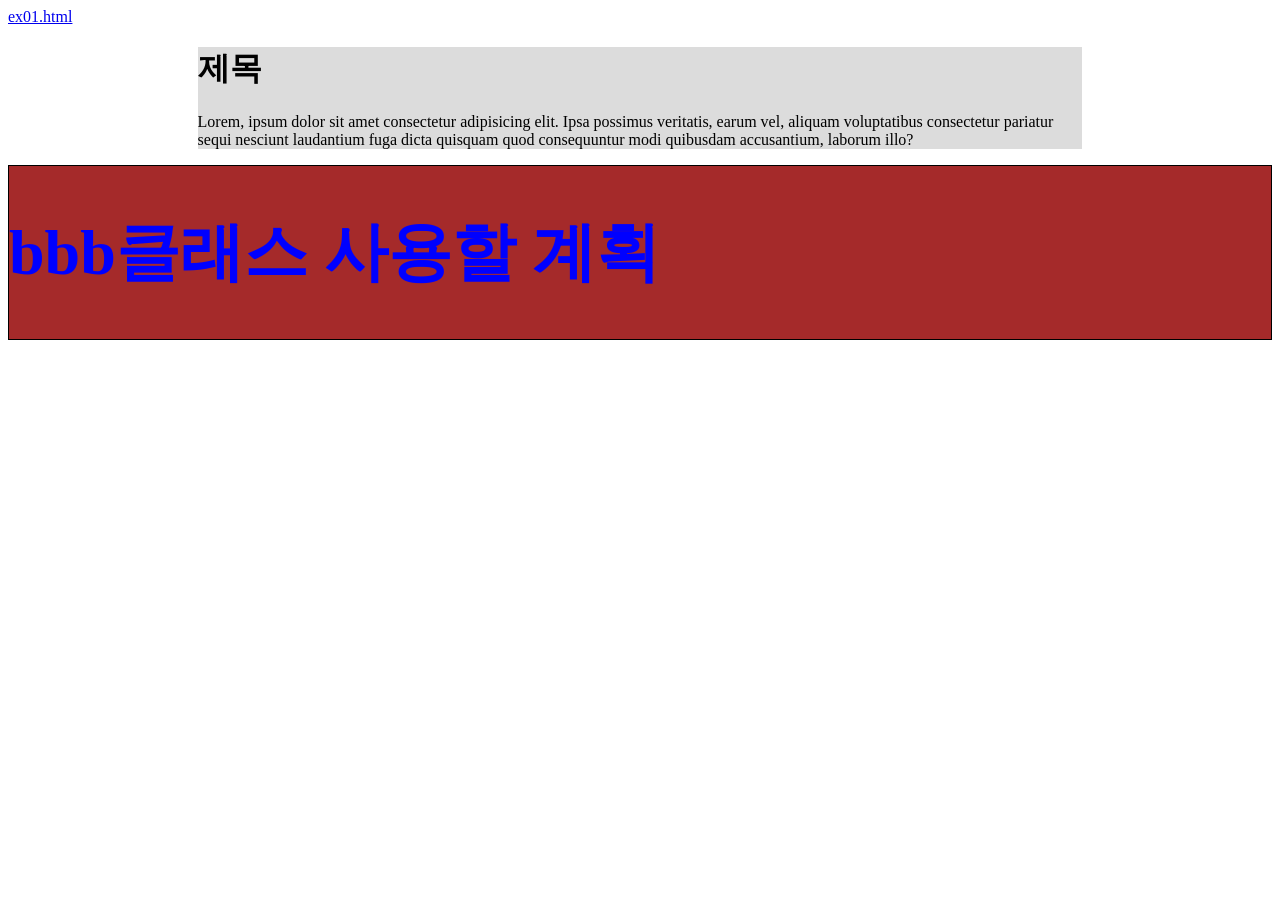
<file: 20260311/index.html>
<!DOCTYPE html>
<html lang="en">
<head>
    <meta charset="UTF-8">
    <meta name="viewport" content="width=device-width, initial-scale=1.0">
    <title>index.html</title>
    <style>
        .aaa {
            background-color: rgb(220,220,220);
            width: 70%;
            /* margin: 3rem 5rem 0 2rem; */
            /* 시계방향 순 12시 -> 3시 -> 6시 -> 9시 */
            margin: 0 auto;
            
        }
    </style>
    <link rel="stylesheet" href="index.css">
</head>
<body>
    <a href="ex01.html">ex01.html</a>
    <div class="aaa">
        <h1>제목</h1>
        <p>Lorem, ipsum dolor sit amet consectetur adipisicing elit. Ipsa possimus veritatis, earum vel, aliquam voluptatibus consectetur pariatur sequi nesciunt laudantium fuga dicta quisquam quod consequuntur modi quibusdam accusantium, laborum illo?</p>
    </div>
    <div class="bbb">
        <h1>bbb클래스 사용할 계획</h1>
    </div>
</body>
</html>
</file>
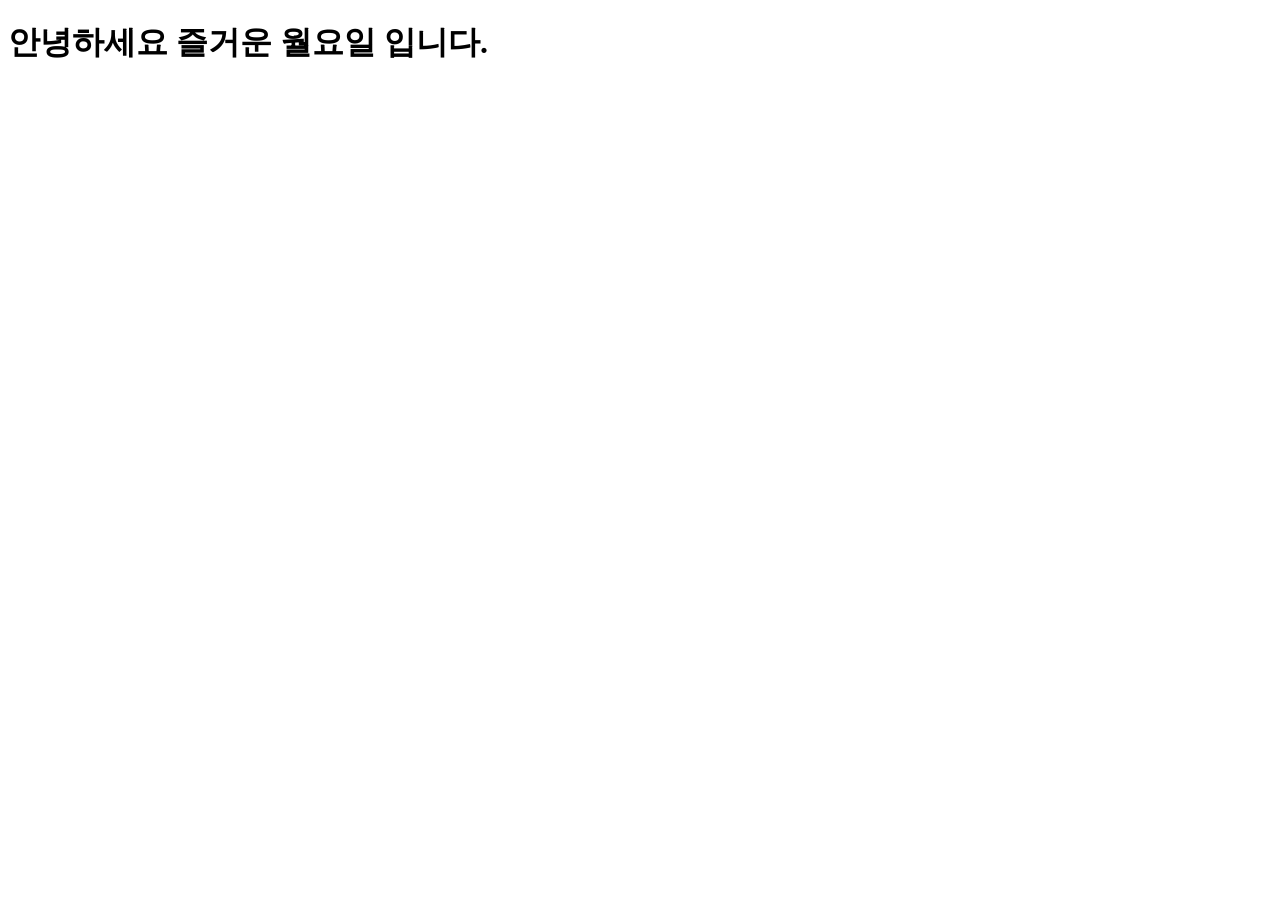
<file: aa.html>
<!DOCTYPE html>
<html lang="en">
<head>
    <meta charset="UTF-8">
    <meta name="viewport" content="width=device-width, initial-scale=1.0">
    <title>Document</title>
</head>
<body>
    <h1>안녕하세요 즐거운 월요일 입니다.</h1>
</body>
</html>
</file>
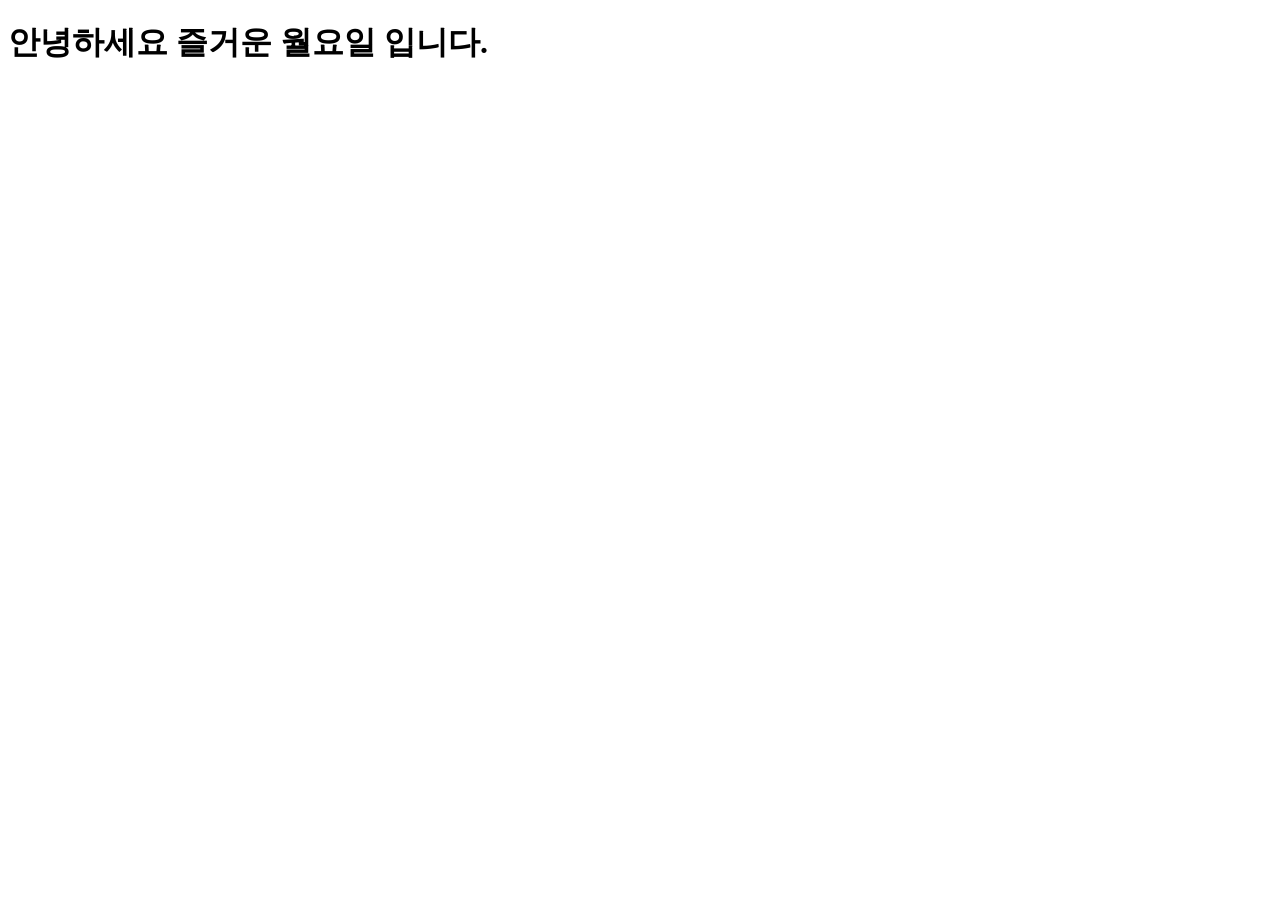
<file: 20260309/aa.html>
<!DOCTYPE html>
<html lang="en">
<head>
    <meta charset="UTF-8">
    <meta name="viewport" content="width=device-width, initial-scale=1.0">
    <title>문서설정정보</title>
</head>
<body>
    <h1>안녕하세요 즐거운 월요일 입니다.</h1>
</body>
</html>
</file>
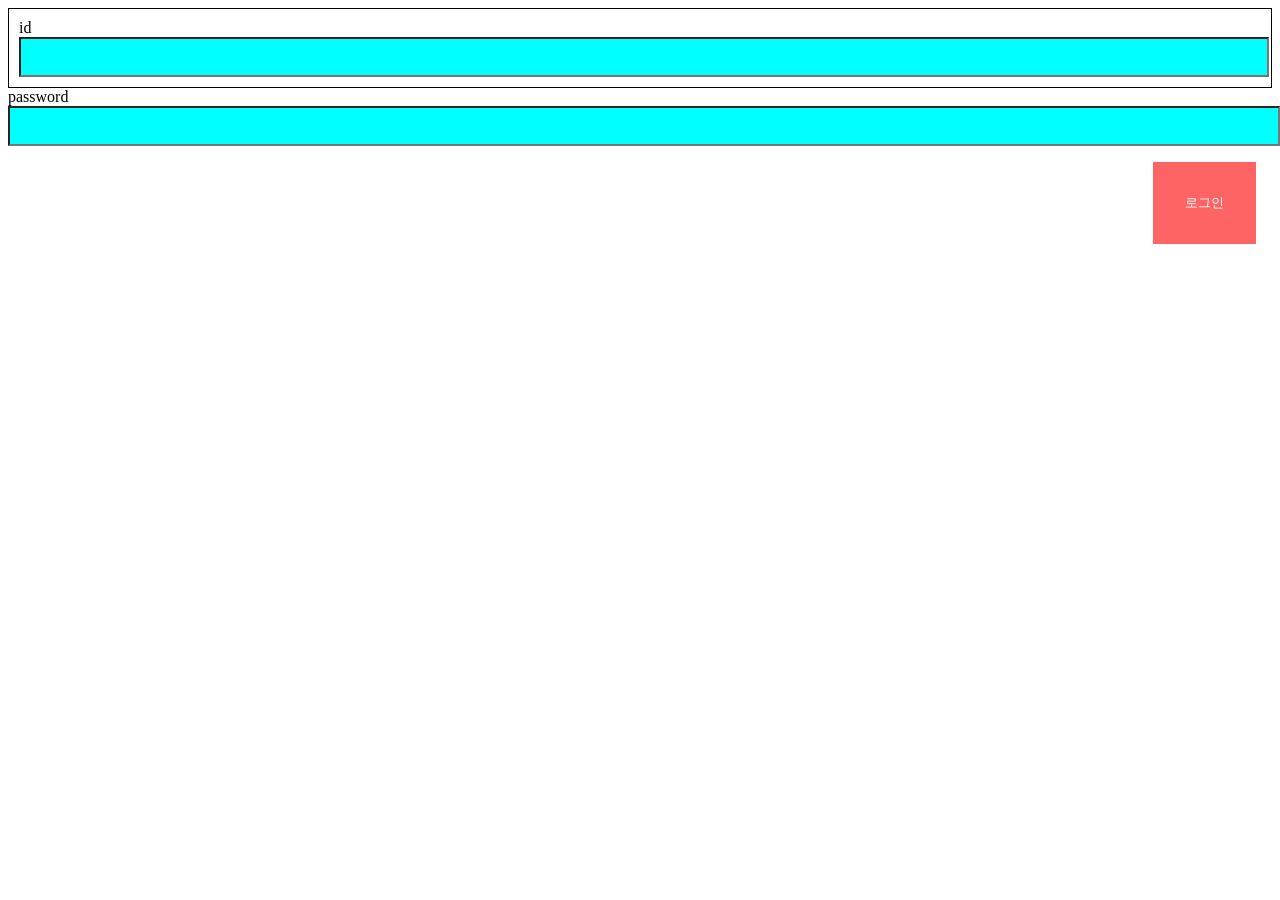
<file: 20260309/login.html>
<!DOCTYPE html>
<html lang="en">
<head>
    <meta charset="UTF-8">
    <meta name="viewport" content="width=device-width, initial-scale=1.0">
    <title>login</title>
    <!--
    선택자는
    id선택자 - 단일 ,
    태그(h1,input,div)선택자 - 복수 ,
    클래스(class)선택자
     -->
    <style> 
        input{
            font-size: 30px;
            width: 100%;
            background-color: aqua;
        }
        .mydiv{
            border: 1px solid black; /* 테두리 속성값 */
            padding: 10px; /* 테두리를 기준으로 안쪽여백 */
        }
        button{
            color : white;
            background-color: rgb(255,100,100);
            padding: 2rem;
            margin: 1rem;
            border: none;
            cursor: pointer;
            float:right;
        }
        button:hover {
            background-color: aqua;
        }
    </style>
</head>
<body>
    <div class="mydiv">
        <label for="aa">id</label>
        <!-- name 백엔드 id는 css 에서 사용-->
        <input type="text" name="" id="aa">
    </div>
     <div>
        <label for="bb">password</label>
        <input type="password" name="" id="bbb">
    </div>
    <button>로그인</button>
</body>
</html>
</file>
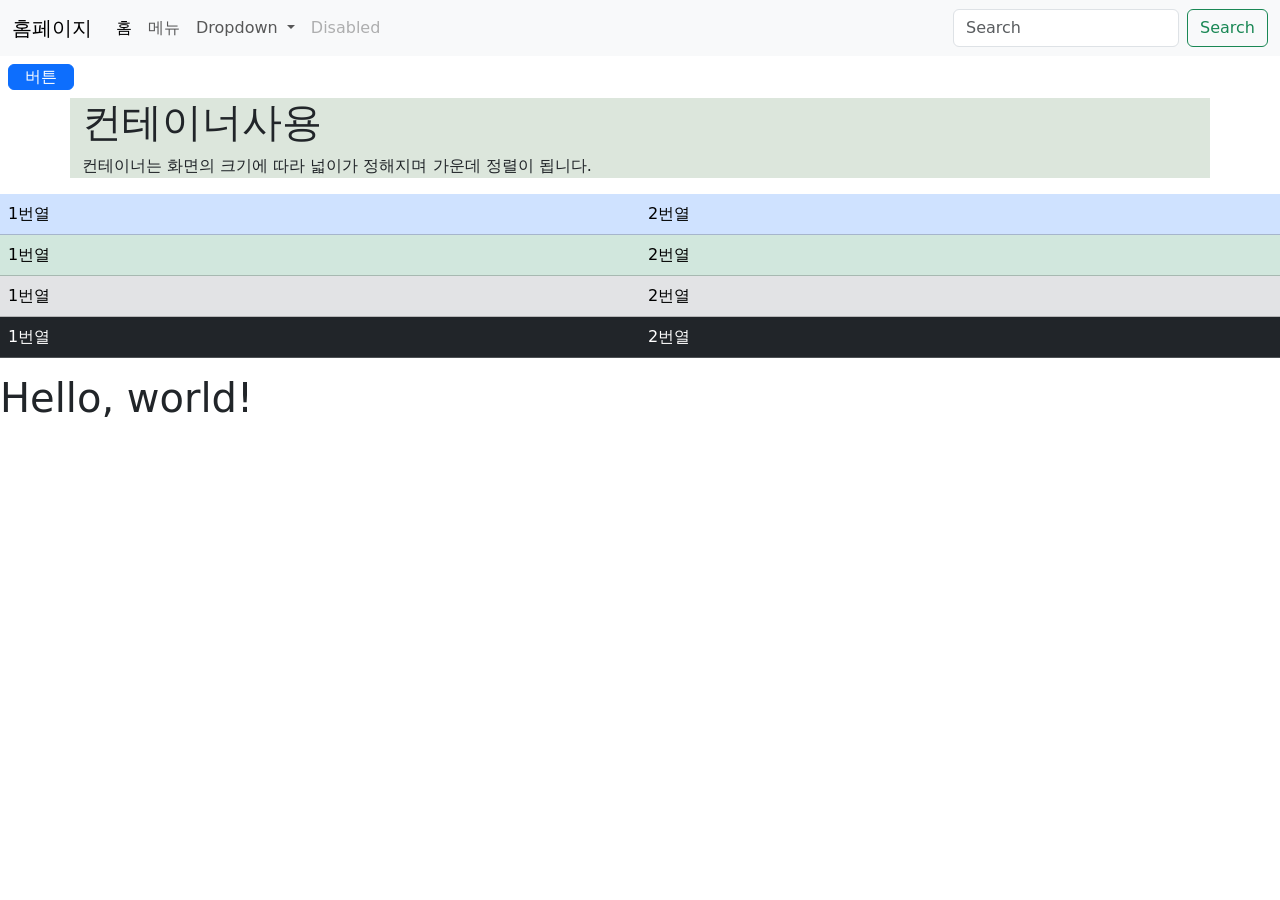
<file: 20260311/ex01.html>
<!doctype html>
<html lang="en">

<head>
    <meta charset="utf-8">
    <meta name="viewport" content="width=device-width, initial-scale=1">
    <title>Bootstrap demo</title>
    <link href="https://cdn.jsdelivr.net/npm/bootstrap@5.3.8/dist/css/bootstrap.min.css" rel="stylesheet"
        integrity="sha384-sRIl4kxILFvY47J16cr9ZwB07vP4J8+LH7qKQnuqkuIAvNWLzeN8tE5YBujZqJLB" crossorigin="anonymous">
</head>

<body>
    <nav class="navbar navbar-expand-lg bg-body-tertiary">
        <div class="container-fluid">
            <a class="navbar-brand" href="#">홈페이지</a>
            <button class="navbar-toggler" type="button" data-bs-toggle="collapse"
                data-bs-target="#navbarSupportedContent" aria-controls="navbarSupportedContent" aria-expanded="false"
                aria-label="Toggle navigation">
                <span class="navbar-toggler-icon"></span>
            </button>
            <div class="collapse navbar-collapse" id="navbarSupportedContent">
                <ul class="navbar-nav me-auto mb-2 mb-lg-0">
                    <li class="nav-item">
                        <a class="nav-link active" aria-current="page" href="file:///Users/ljimin/1-2/20260311/index.html">홈</a>
                    </li>
                    <li class="nav-item">
                        <a class="nav-link" href="https://www.naver.com">메뉴</a>
                    </li>
                    <li class="nav-item dropdown">
                        <a class="nav-link dropdown-toggle" href="#" role="button" data-bs-toggle="dropdown"
                            aria-expanded="false">
                            Dropdown
                        </a>
                        <ul class="dropdown-menu">
                            <li><a class="dropdown-item" href="#">Action</a></li>
                            <li><a class="dropdown-item" href="#">Another action</a></li>
                            <li>
                                <hr class="dropdown-divider">
                            </li>
                            <li><a class="dropdown-item" href="#">Something else here</a></li>
                        </ul>
                    </li>
                    <li class="nav-item">
                        <a class="nav-link disabled" aria-disabled="true">Disabled</a>
                    </li>
                </ul>
                <form class="d-flex" role="search">
                    <input class="form-control me-2" type="search" placeholder="Search" aria-label="Search" />
                    <button class="btn btn-outline-success" type="submit">Search</button>
                </form>
            </div>
        </div>
    </nav>
    <div>
        <button class="btn btn-primary" style="margin: 0.5rem; padding: 0 1rem;">버튼</button>
    </div>
    <div class="container" style="background-color: rgb(220,230,220);">
        <h1>컨테이너사용</h1>
        <p>컨테이너는 화면의 크기에 따라 넓이가 정해지며 가운데 정렬이 됩니다.</p>
    </div>
    <div>
        <table class="table">
            <tr class="table-primary">
                <td>1번열</td>
                <td>2번열</td>
            </tr>
            <tr class="table-success">
                <td>1번열</td>
                <td>2번열</td>
            </tr>
            <tr class="table-secondary">
                <td>1번열</td>
                <td>2번열</td>
            </tr>
            <tr class="table-dark">
                <td>1번열</td>
                <td>2번열</td>
            </tr>
            <!-- command + x = 한줄삭제
             tab = 들여쓰기
             shift + tab = 내어쓰기
             option + command + 화살표 키 = 뭐 여러줄 가능
             option + shift + F = 자동정렬-->
        </table>
    </div>
    <!-- command + w = 크롬브라우저 창닫기
     command + shift + t = 닫은 창 다시열기 -->
    <h1>Hello, world!</h1>
    <script src="https://cdn.jsdelivr.net/npm/bootstrap@5.3.8/dist/js/bootstrap.bundle.min.js"
        integrity="sha384-FKyoEForCGlyvwx9Hj09JcYn3nv7wiPVlz7YYwJrWVcXK/BmnVDxM+D2scQbITxI"
        crossorigin="anonymous"></script>
</body>

</html>
</file>
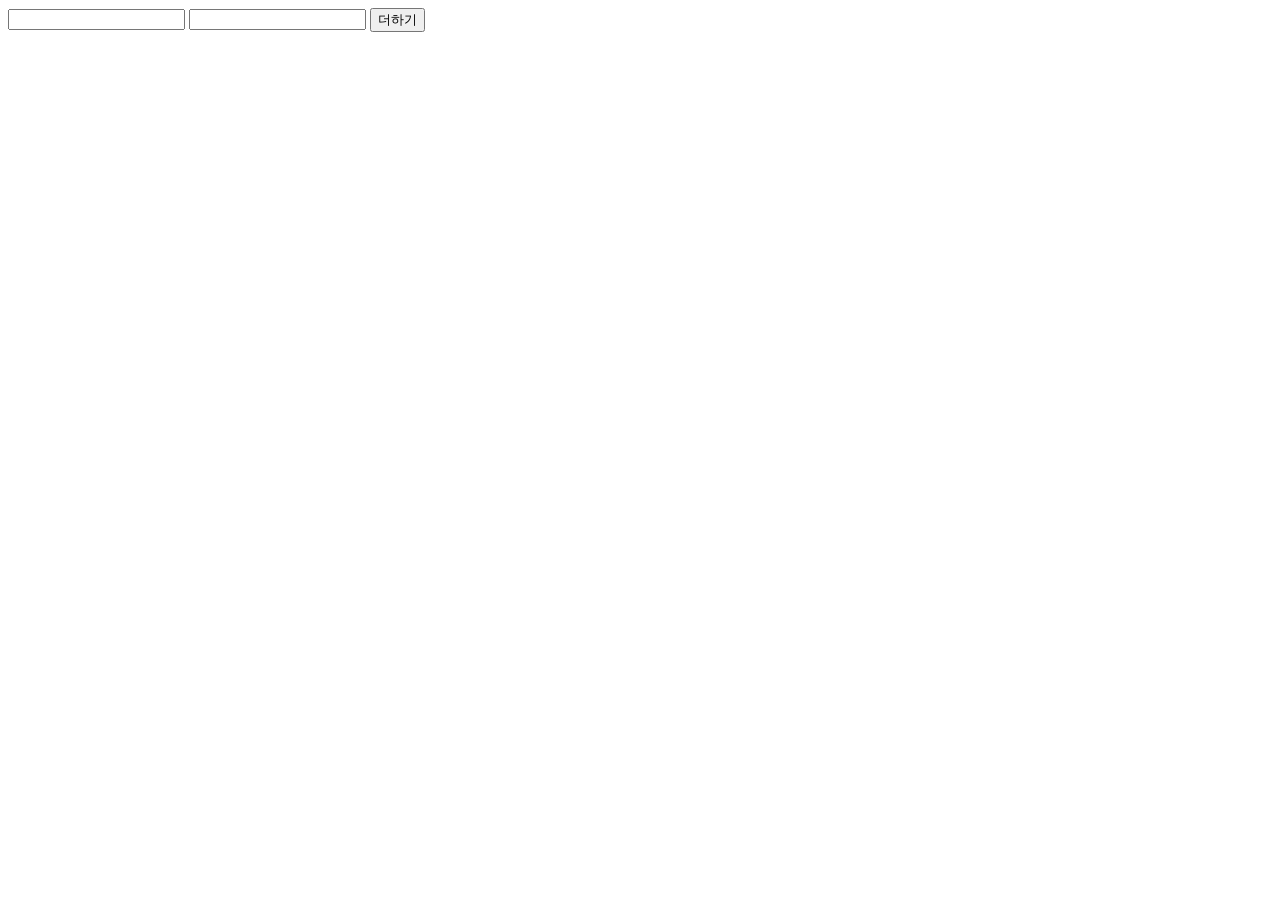
<file: 20260311/ex07.html>
<!DOCTYPE html>
<html lang="en">
<head>
    <meta charset="UTF-8">
    <meta name="viewport" content="width=device-width, initial-scale=1.0">
    <title>Document</title>
</head>
<body>
    <input type="text" name="" id="num1">
    <input type="text" name="" id="num2">
    <button id="sum">더하기</button>
    <div id="print"></div>
</body>
</html>
<script>
    document.getElementById('sum').onclick = function() {
        var result = (document.getElementById('num1').value) + (document.getElementById('num2').value);
        console.log(result);
        document.getElementById('print').textContent = result;
    }
</script>
</file>
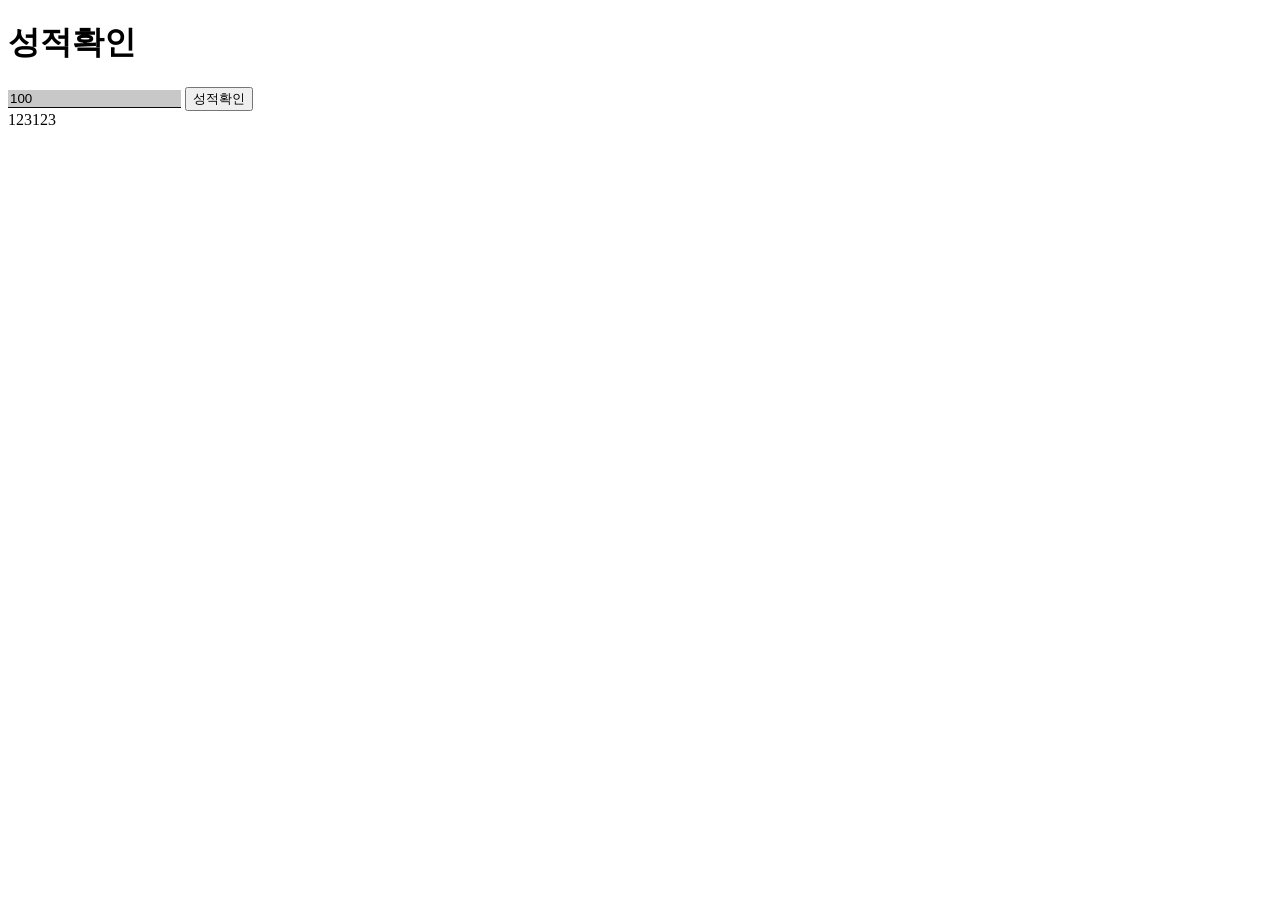
<file: 20260325/ex01.html>
<!DOCTYPE html>
<html lang="en">
<head>
    <meta charset="UTF-8">
    <meta name="viewport" content="width=device-width, initial-scale=1.0">
    <title>Document</title>
    <style>
        #score {
            background-color: rgb(200, 200, 200);
            border: none;
            border-bottom: 1px solid rgb(10, 10, 10);
        }
    </style>
</head>
<body>
    <h1>성적확인</h1>
    <!-- 90이상 100이하 A학점 -->
     <input type="text" name="" id="score" value="100">
     <button id="check">성적확인</button>
     <div id='print'>
        123123
     </div>
</body>
</html>
<script>
    // button에는 onclick 속성 있음
    // input에는 value 속성 있음
    // dic, h1~h5, span 에는 textContent 속성 있음
    document.getElementById('check').onclick = function() {
        const num = document.getElementById('score').value;
        console.log(num);
        if (num >= 90 && num <= 100) {
            document.getElementById('print').textContent='A학점';
            console.log('A학점');
        }
        else if (num >= 80 && num <= 89) {
            document.getElementById('print').textContent='B학점';
            console.log('B학점');
        }
        else if (num >= 70 && num <= 79) {
            document.getElementById('print').textContent='C학점';
            console.log('C학점');
        }
        else {
            document.getElementById('print').textContent='D학점';
            console.log('D학점');
        }
    }
</script>
</file>
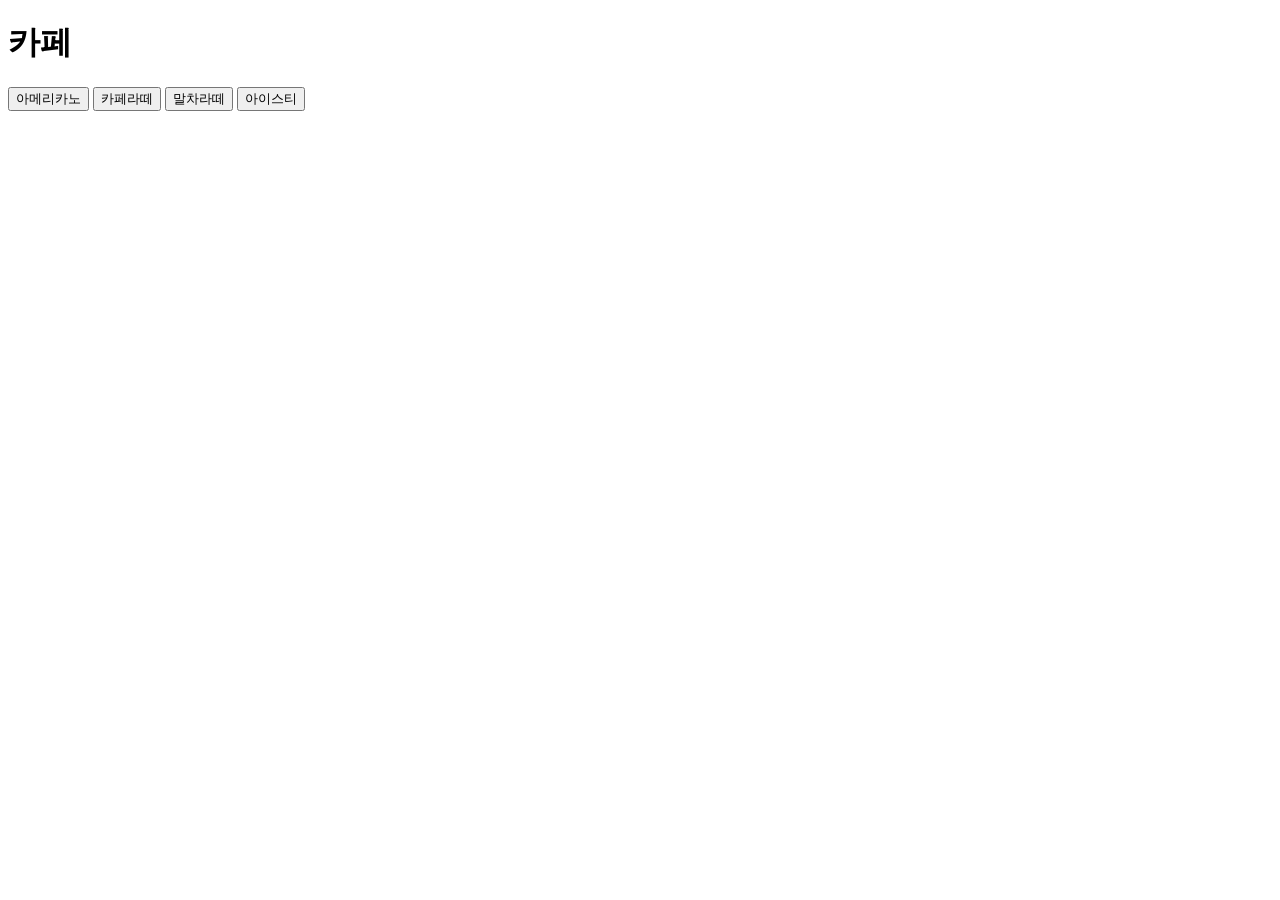
<file: 20260325/ex02.html>
<!DOCTYPE html>
<html lang="en">
<head>
    <meta charset="UTF-8">
    <meta name="viewport" content="width=device-width, initial-scale=1.0">
    <title>Document</title>
</head>
<body>
    <h1>카페</h1>
    <button id="cano">아메리카노</button>
    <button id="latte">카페라떼</button>
    <button id="mal">말차라떼</button>
    <button id="ice">아이스티</button>
    <div id="divcano"></div>
    <div id="divlatte"></div>
    <div id="divmal"></div>
    <div id="divice"></div>
</body>
</html>
<script>
    let cano = 0;
    document.getElementById('cano').onclick = function() {
        cano++;
        document.getElementById('divcano').textContent = '아메리카노'+cano+'개입니다'
    }
    let latte = 0;
    document.getElementById('latte').onclick = function() {
        latte++;
        document.getElementById('divlatte').textContent = '카페라떼'+latte+'개입니다'
    }
    let mal = 0;
    document.getElementById('mal').onclick = function() {
        mal++;
        document.getElementById('divmal').textContent = '말차라떼'+mal+'개입니다'
    }
    let ice = 0;
    document.getElementById('ice').onclick = function() {
        ice++;
        document.getElementById('divice').textContent = '아이스티'+ice+'개입니다'
    }
</script> 

<!-- option command 화살표  -->
</file>
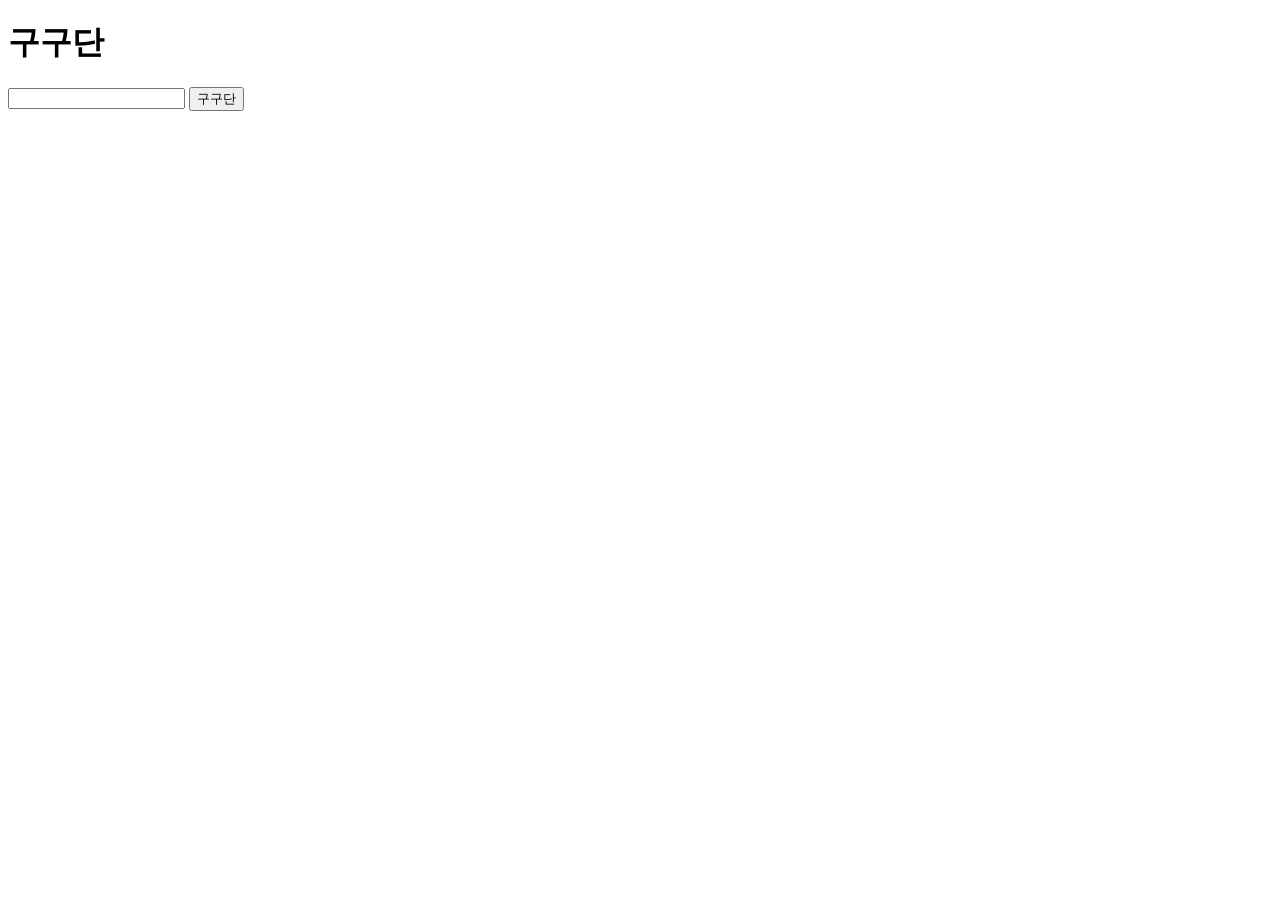
<file: 20260330/ex03.html>
<!DOCTYPE html>
<html lang="en">
<head>
    <meta charset="UTF-8">
    <meta name="viewport" content="width=device-width, initial-scale=1.0">
    <title>Document</title>
</head>
<body>
    <h1>구구단</h1>
    <input type="text" id="gugudan">
    <button id="check">구구단</button>
    <div id="print"></div>
</body>
</html>
<script>
    document.getElementById('check').onclick = function() {
    const gugudan = document.getElementById('gugudan').value; //input태그 값 안에 있는 value(값) 가져오기
    console.log(gugudan);
    const div = document.getElementById('print'); //div 태그 가져오기

    let result = '';
    for(let i = 1; i<10; i++) {
        result = result + `${gugudan} * ${i} = ${gugudan*i}`+'<br/>';
    }
    div.innerHTML = result;

    // input 태그 가져오면 value 속성이 있고
    // button 태그 가져오면 onclick 속성이 있고
    // div,h1~h5 태그 가져오면 textContent,innerHtml 속성이 있다
    }

</script>
</file>
<file: 20260311/index.css>
.bbb {
    font-size: 2rem;
    color: blue;
    background-color:brown;
    border: 1px solid black;
}
</file>
